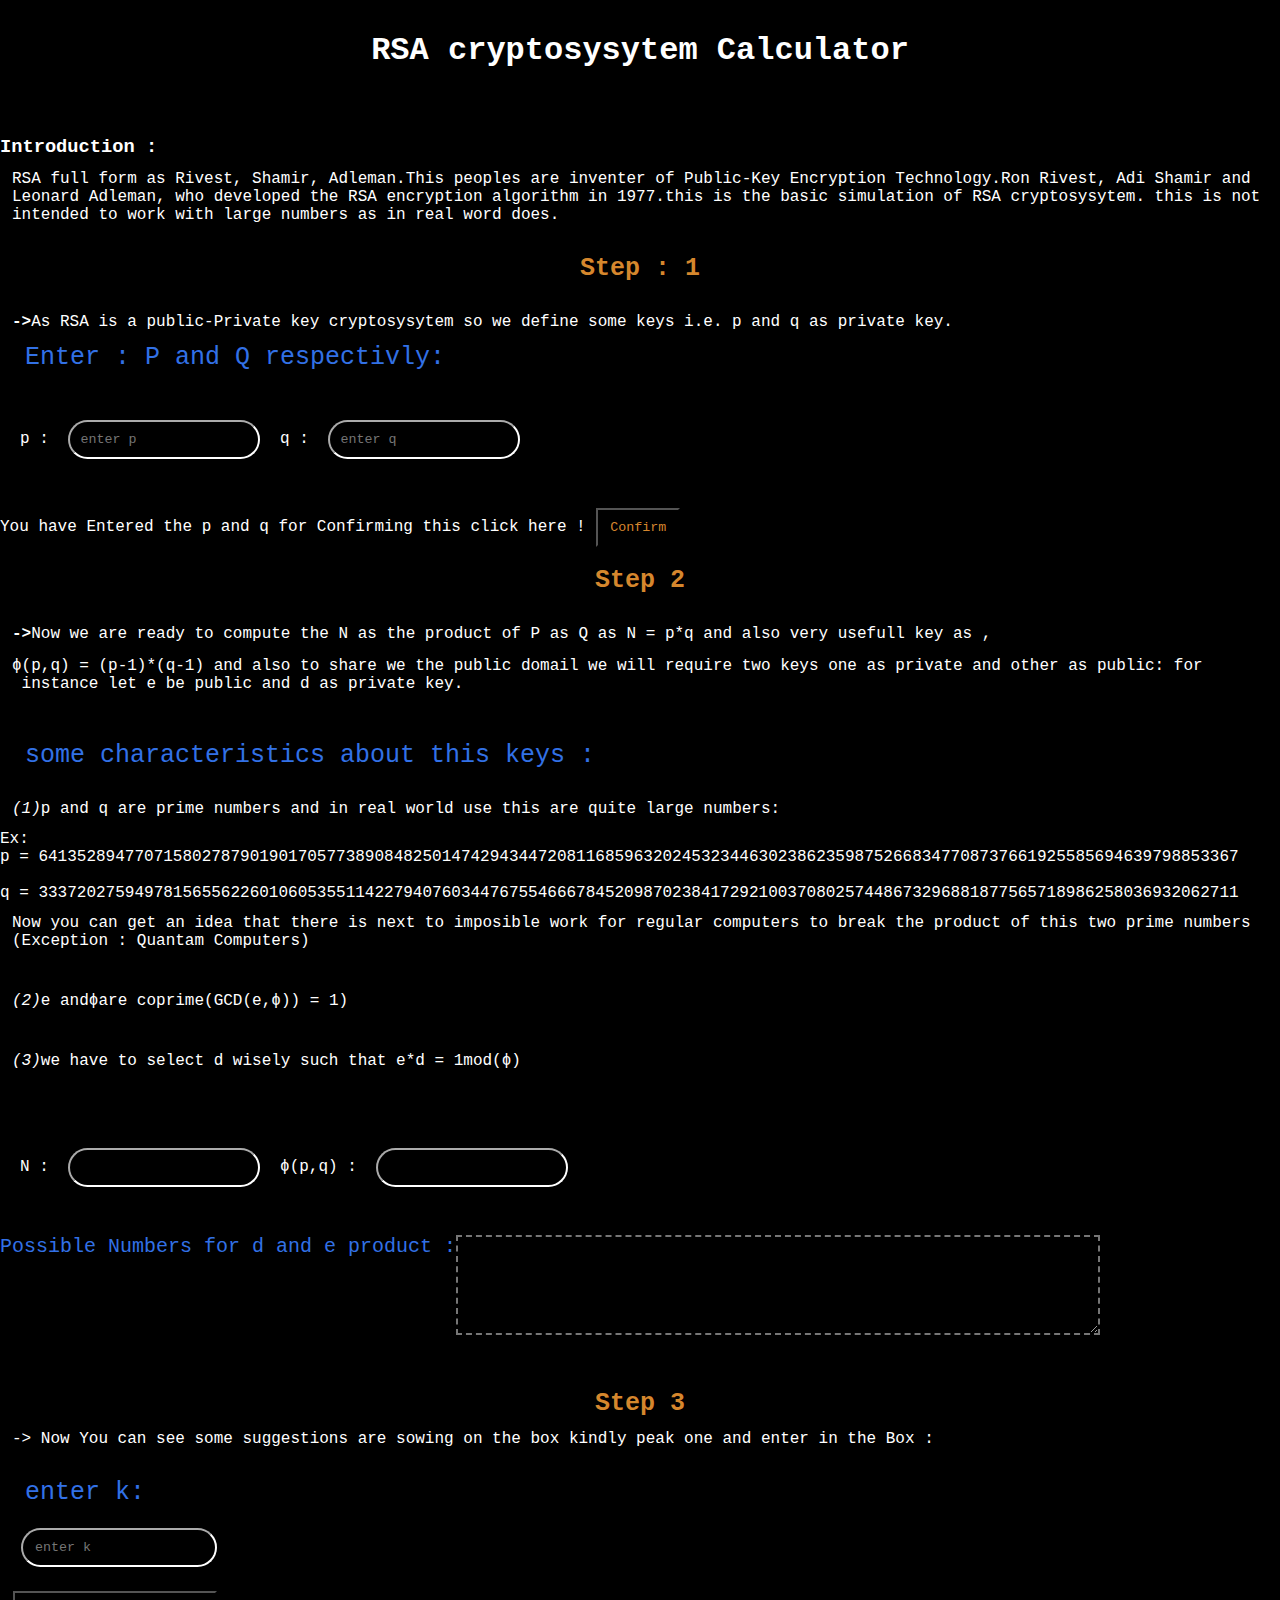
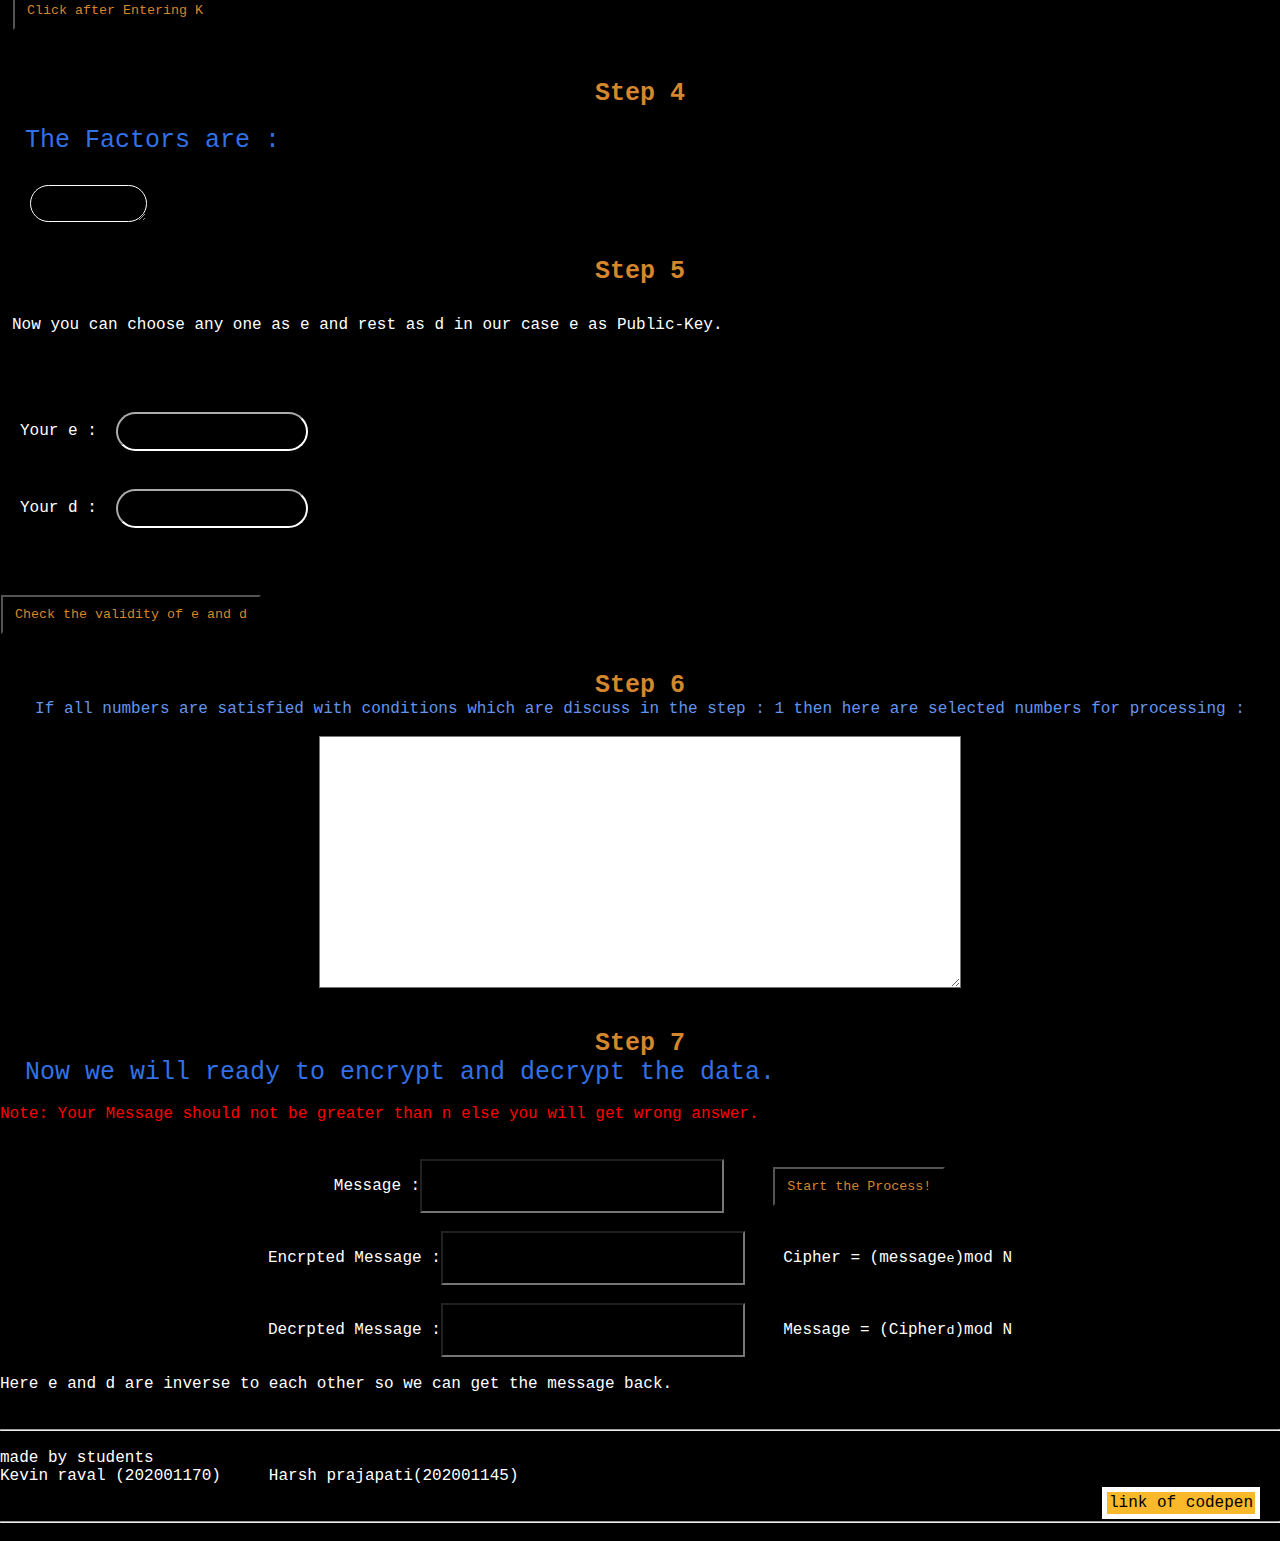
<file: index.html>
<!DOCTYPE html>
<html lang="en">
<head>
    <meta charset="UTF-8">
    <meta http-equiv="X-UA-Compatible" content="IE=edge">
    <meta name="viewport" content="width=device-width, initial-scale=1.0">
    <title>RSA cryptosysytem</title>
    <link rel="stylesheet" href="RSA.css">    
</head>
<body>  
    <div class="head">
        <h1>RSA cryptosysytem Calculator</h1>
    </div>
        <br>
        <br>
        <div class="inform1">
           <h3>Introduction :</h3>
            <p class="i1">
                RSA full form as Rivest, Shamir, Adleman.This peoples are inventer of Public-Key Encryption Technology.Ron Rivest, Adi Shamir and Leonard Adleman, who developed the RSA encryption algorithm in 1977.this is the basic simulation of RSA cryptosysytem. this is not intended to work with large numbers as in real word does.
            </p>
            <br>
            <div id="step1">
               <h3 class="step_head"> Step : 1</h3>
                <br>
                
                <p class="i1"> <strong> -> </strong> As RSA is a public-Private key cryptosysytem so we define some keys i.e. p and q as private key.</p>
                <!-- <br> -->
                <p class="sub_head"">Enter : P and Q respectivly:</p>
                <br>
                <div class="input1">
                    p : <input type="number" name="" id="pasEnter" placeholder="enter p">
                    q : <input type="number" name="" id="qasEnter" placeholder="enter q">
                    <br>
                </div>
                
                <br>
                <p>You have Entered the p and q for Confirming this click here ! <button id="b1">Confirm</p></button>
                <br><br>
                 <h3 class="step_head">Step 2</h3>
                <br>
                <p class="i1"> <strong>-></strong> Now we are ready to compute the N as the product of P as  Q as N = p*q and also very usefull key as , </p>
                <p class="i1">
                 <span>&#632;</span>(p,q) = (p-1)*(q-1) and also to share we the public domail we will require two keys one as private and other as public: for instance let e be public and d as private key.
                </p>
                <br>
                <br>
                <p class="sub_head">some characteristics about this keys : </p>
                <br>
               <p class="i1"> <i>(1)</i> p and q are prime numbers and in real world use this are quite large numbers:</p>
                Ex:
                <br>
                 p = 64135289477071580278790190170577389084825014742943447208116859632024532344630238623598752668347708737661925585694639798853367
                <br><br>
                q =  33372027594978156556226010605355114227940760344767554666784520987023841729210037080257448673296881877565718986258036932062711
                <br>
                <p class="i1">Now you can get an idea that there is next to imposible work for regular computers to break the product of this two prime numbers <br>(Exception : Quantam Computers)</p>
                <br>
                <p class="i1"> <i>(2)</i> e and <span>&#632;</span> are coprime(GCD(e,<span>&#632;</span>)) = 1)</p>
                <br>
               <p class="i1"> <i>(3)</i> we have to select d wisely such that e*d = 1mod(<span>&#632;</span>)</p>
                <br><br>

               <div class="input1">
                N : <input type="number" name="" id="NasEnter" value="">
                <span>&#632;</span>(p,q) : <input type="number" name="" id="phiasEnter" value="">
               </div>
                    <br>

              <div class="head2">
                <p class="ss">Possible Numbers for d and e product :</p> <textarea id="sugg1" cols="30" rows="5"></textarea>
              </div>
            

            </div>
            <br>
            <br><br>
            <h3 class="step_head">Step 3</h3>
            <div id="step2">
                <p class="i1"> -> Now You can see some suggestions are sowing on the box kindly peak one and enter in the Box :   </p>
                <br>
                <p class="sub_head">enter k:</p>
                <div class="input1">
                    <input type="number" name="" id="kenter" placeholder="enter k">&nbsp;&nbsp;&nbsp;&nbsp;&nbsp;&nbsp;&nbsp;&nbsp;&nbsp;&nbsp;
    
                    
                </div>
                <div class="i1"><button id="getK">Click after Entering K</button></div>
                <br>
                <br>
                <h3 class="step_head"> Step 4  </h3>
                <br>
                <p class="sub_head">The Factors are :</p>
                <div class="input1">
                     <textarea name="" id="Factors" cols="10" rows="1"></textarea>
                </div>
                <h3 class="step_head">Step 5</h3>
                <br>
               <p class="i1"> Now you can choose any one as e and rest as d in our case e as Public-Key.</p>
                <br><br>
               <div class="input1">
                Your e : <input type="number" name="" id="eenter"><br><br>
                Your d : <input type="number" name="" id="denter">
               </div>
                <br><br>
                <button id="checked">Check the validity of e and d</button>
                
            </div>
            <br><br>
            <h3 class="step_head">Step 6</h3>
            <div id="summary">
                If all numbers are satisfied with conditions which are discuss in the step : 1 then here are selected numbers for processing :
                <br>
                <br>
                <textarea name="" id="outputnumber" cols="50" rows="7"></textarea>
            </div>  
            <br><br>
            <h3 class="step_head">
                Step 7
            </h3>
            <div id="step3">
               <p class="sub_head"> Now we will ready to encrypt and decrypt the data.</p>
                <br>
               <p style="color: red;"> Note: Your Message should not be greater than n else you will get wrong answer.</p>
                <br>
                <br>
                <div class="co">
                    Message : <input type="number" name="" id="message">&nbsp;&nbsp;&nbsp;&nbsp;&nbsp;<button id="started">Start the Process!</button>
                </div>

              

                <br>
                <div class="co">
                    Encrpted Message : <input type="number" name="" id="encymessage" value="">&nbsp;&nbsp;&nbsp; Cipher = (message<sup>e</sup>)mod N
                </div>


                <br>
               <div class="co">
                Decrpted Message : <input type="number" name="" id="decrmessage">&nbsp;&nbsp;&nbsp; Message = (Cipher<sup>d</sup>)mod N
               </div>

              
                <br>
                
            </div>      
            <div id="last">
                Here e and d are inverse to each other so we can get the message back.
            </div>              
        </div>
<br><br>
<hr>
<br>
        <footer id="foot">
            <p>made by students
                <ol class="foot1">
                    <li>Kevin raval (202001170)</li>
                    &nbsp; &nbsp; &nbsp;
                    <li>Harsh prajapati(202001145)</li>
                </ol>
            </p>
            <a href="https://codepen.io/kevinrawal/pen/ZEKboed">link of codepen</a>
            <br><br><hr><br>
        </footer>

        <script src="RSA.js"></script>
</body>
</html>
</file>
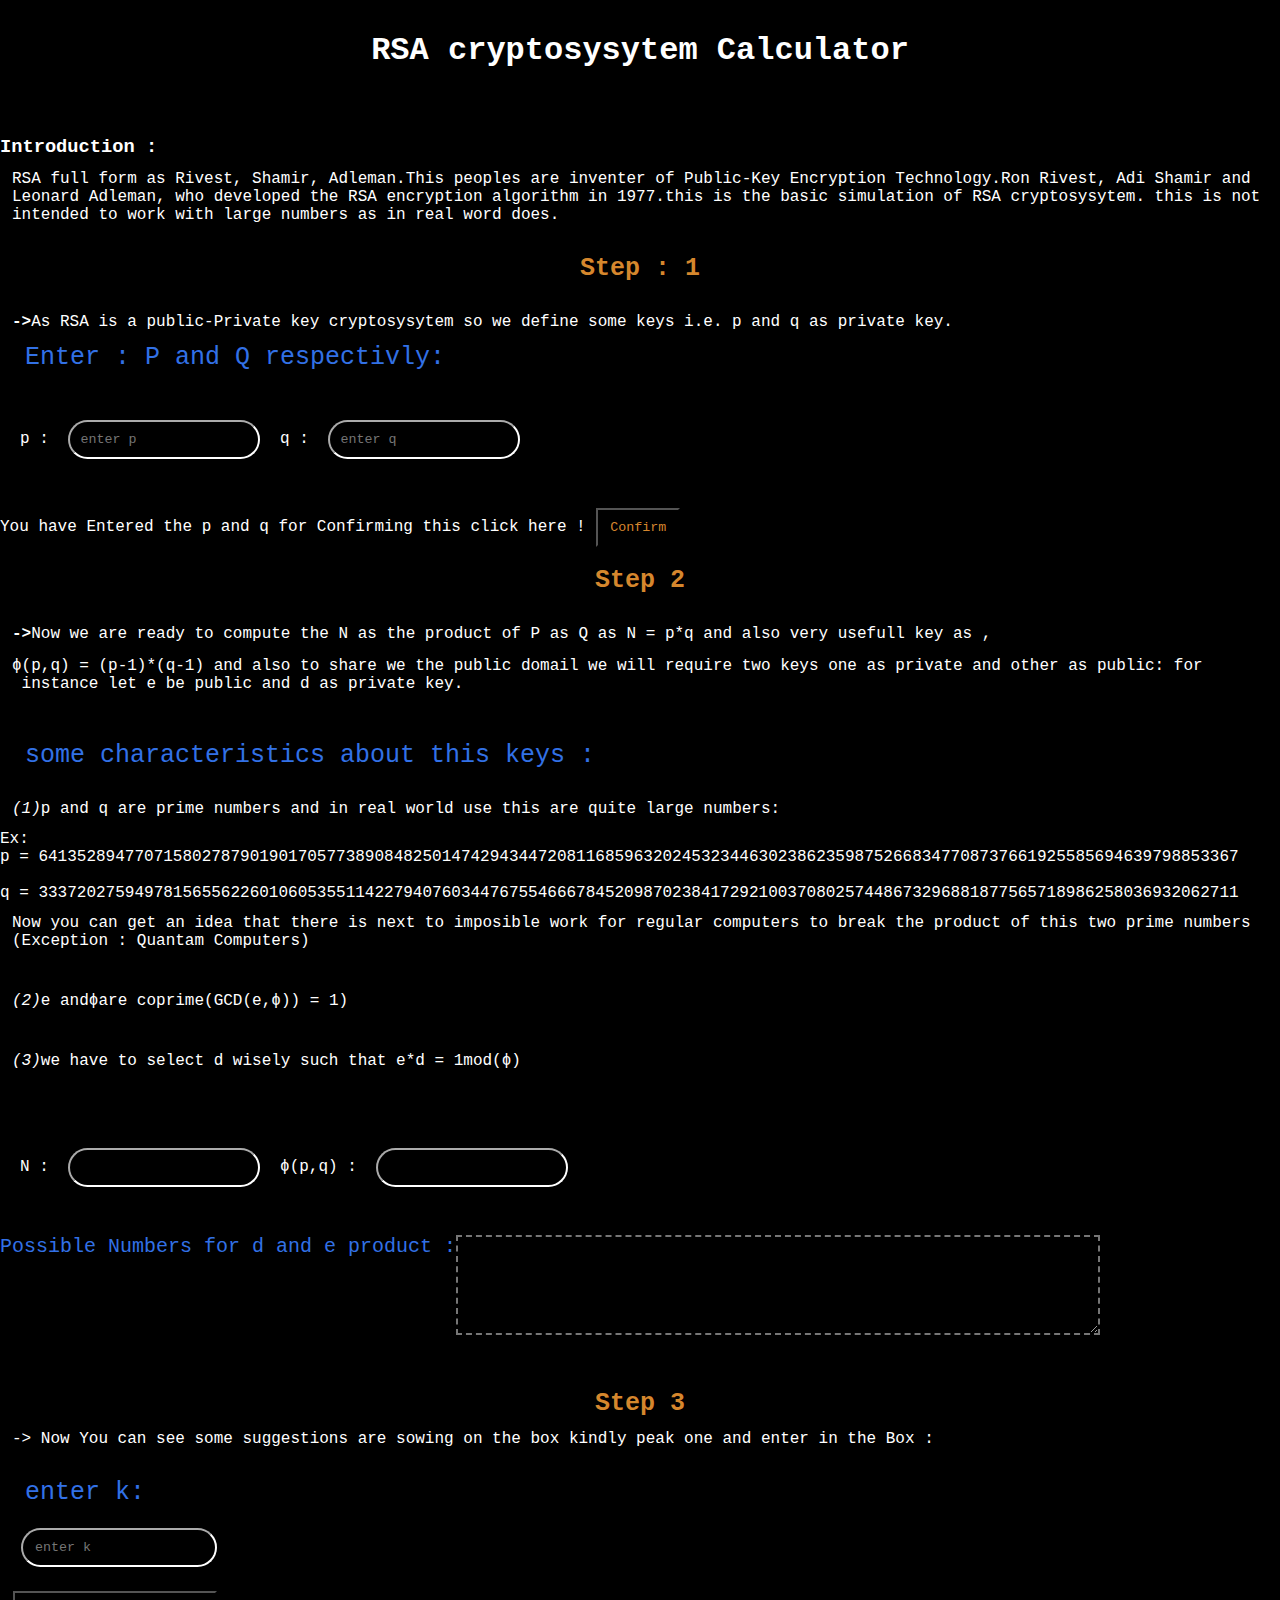
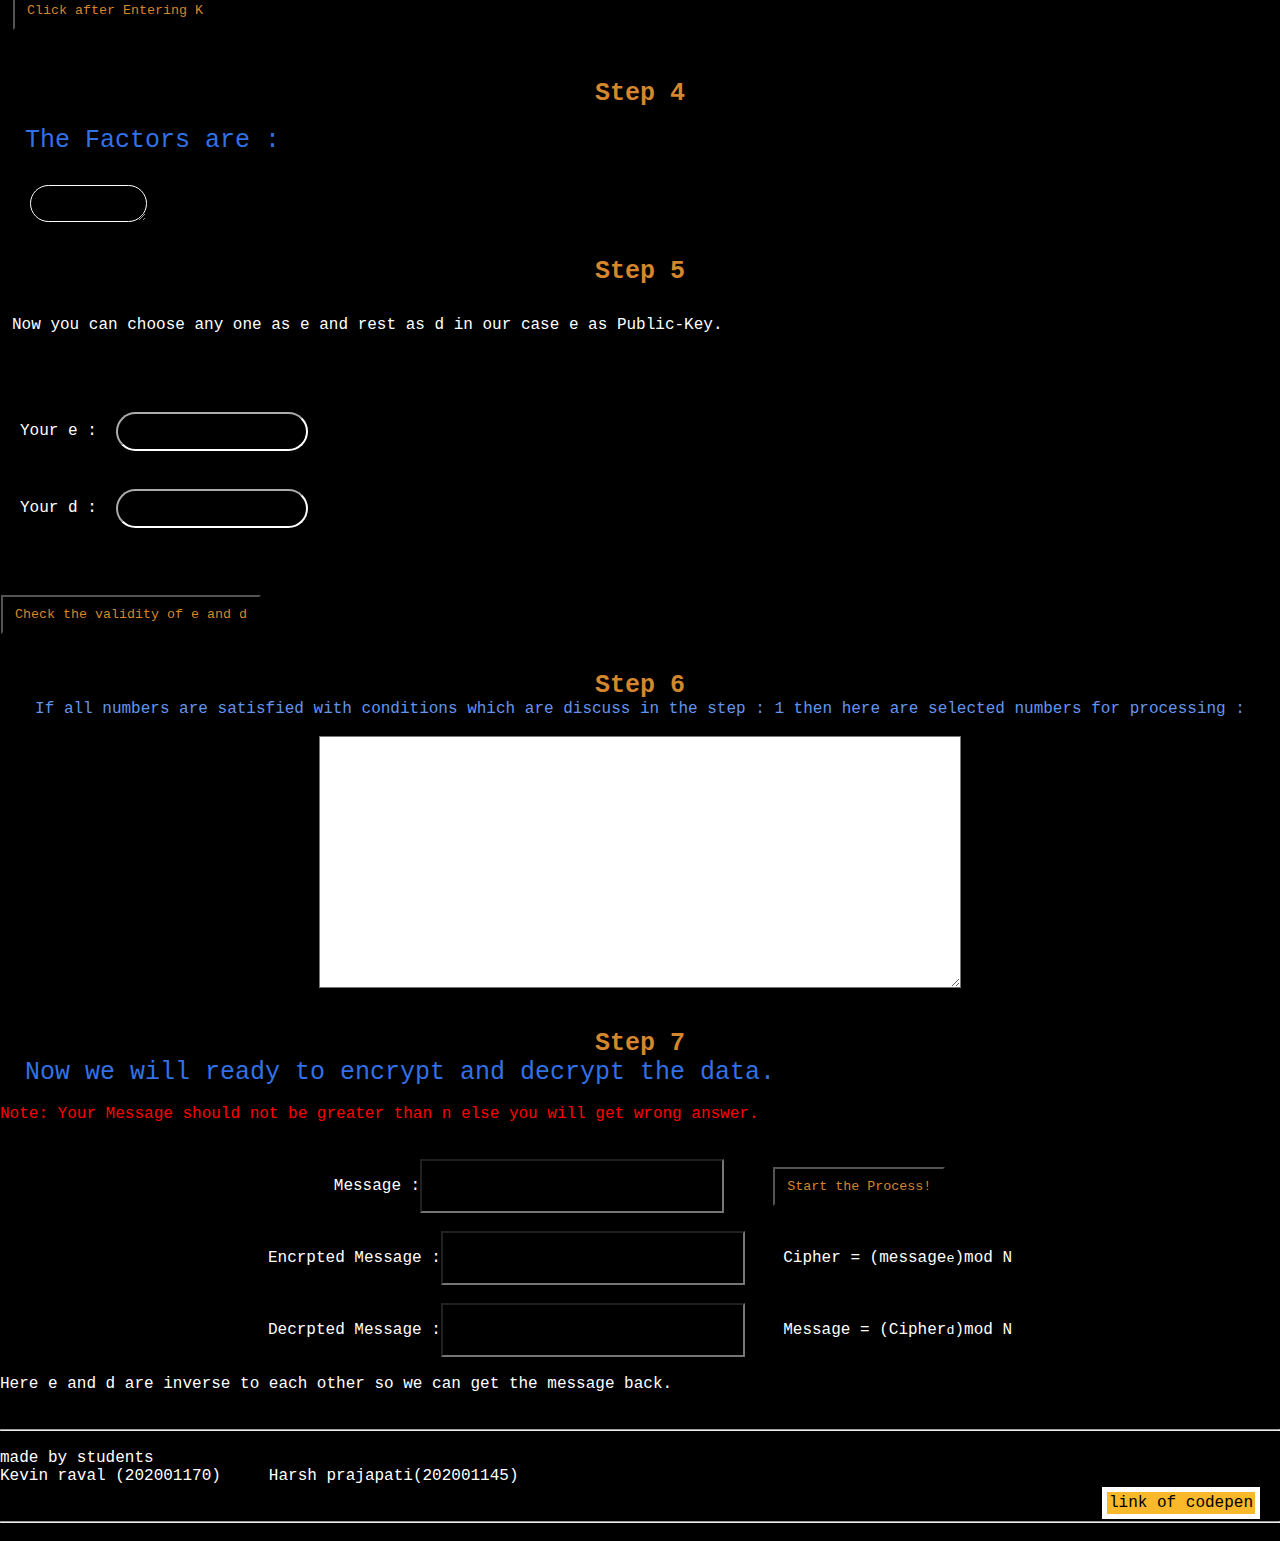
<file: RSA.html>
<!DOCTYPE html>
<html lang="en">
<head>
    <meta charset="UTF-8">
    <meta http-equiv="X-UA-Compatible" content="IE=edge">
    <meta name="viewport" content="width=device-width, initial-scale=1.0">
    <title>RSA cryptosysytem</title>
    <link rel="stylesheet" href="RSA.css">    
</head>
<body>  
    <div class="head">
        <h1>RSA cryptosysytem Calculator</h1>
    </div>
        <br>
        <br>
        <div class="inform1">
           <h3>Introduction :</h3>
            <p class="i1">
                RSA full form as Rivest, Shamir, Adleman.This peoples are inventer of Public-Key Encryption Technology.Ron Rivest, Adi Shamir and Leonard Adleman, who developed the RSA encryption algorithm in 1977.this is the basic simulation of RSA cryptosysytem. this is not intended to work with large numbers as in real word does.
            </p>
            <br>
            <div id="step1">
               <h3 class="step_head"> Step : 1</h3>
                <br>
                
                <p class="i1"> <strong> -> </strong> As RSA is a public-Private key cryptosysytem so we define some keys i.e. p and q as private key.</p>
                <!-- <br> -->
                <p class="sub_head"">Enter : P and Q respectivly:</p>
                <br>
                <div class="input1">
                    p : <input type="number" name="" id="pasEnter" placeholder="enter p">
                    q : <input type="number" name="" id="qasEnter" placeholder="enter q">
                    <br>
                </div>
                
                <br>
                <p>You have Entered the p and q for Confirming this click here ! <button id="b1">Confirm</p></button>
                <br><br>
                 <h3 class="step_head">Step 2</h3>
                <br>
                <p class="i1"> <strong>-></strong> Now we are ready to compute the N as the product of P as  Q as N = p*q and also very usefull key as , </p>
                <p class="i1">
                 <span>&#632;</span>(p,q) = (p-1)*(q-1) and also to share we the public domail we will require two keys one as private and other as public: for instance let e be public and d as private key.
                </p>
                <br>
                <br>
                <p class="sub_head">some characteristics about this keys : </p>
                <br>
               <p class="i1"> <i>(1)</i> p and q are prime numbers and in real world use this are quite large numbers:</p>
                Ex:
                <br>
                 p = 64135289477071580278790190170577389084825014742943447208116859632024532344630238623598752668347708737661925585694639798853367
                <br><br>
                q =  33372027594978156556226010605355114227940760344767554666784520987023841729210037080257448673296881877565718986258036932062711
                <br>
                <p class="i1">Now you can get an idea that there is next to imposible work for regular computers to break the product of this two prime numbers <br>(Exception : Quantam Computers)</p>
                <br>
                <p class="i1"> <i>(2)</i> e and <span>&#632;</span> are coprime(GCD(e,<span>&#632;</span>)) = 1)</p>
                <br>
               <p class="i1"> <i>(3)</i> we have to select d wisely such that e*d = 1mod(<span>&#632;</span>)</p>
                <br><br>

               <div class="input1">
                N : <input type="number" name="" id="NasEnter" value="">
                <span>&#632;</span>(p,q) : <input type="number" name="" id="phiasEnter" value="">
               </div>
                    <br>

              <div class="head2">
                <p class="ss">Possible Numbers for d and e product :</p> <textarea id="sugg1" cols="30" rows="5"></textarea>
              </div>
            

            </div>
            <br>
            <br><br>
            <h3 class="step_head">Step 3</h3>
            <div id="step2">
                <p class="i1"> -> Now You can see some suggestions are sowing on the box kindly peak one and enter in the Box :   </p>
                <br>
                <p class="sub_head">enter k:</p>
                <div class="input1">
                    <input type="number" name="" id="kenter" placeholder="enter k">&nbsp;&nbsp;&nbsp;&nbsp;&nbsp;&nbsp;&nbsp;&nbsp;&nbsp;&nbsp;
    
                    
                </div>
                <div class="i1"><button id="getK">Click after Entering K</button></div>
                <br>
                <br>
                <h3 class="step_head"> Step 4  </h3>
                <br>
                <p class="sub_head">The Factors are :</p>
                <div class="input1">
                     <textarea name="" id="Factors" cols="10" rows="1"></textarea>
                </div>
                <h3 class="step_head">Step 5</h3>
                <br>
               <p class="i1"> Now you can choose any one as e and rest as d in our case e as Public-Key.</p>
                <br><br>
               <div class="input1">
                Your e : <input type="number" name="" id="eenter"><br><br>
                Your d : <input type="number" name="" id="denter">
               </div>
                <br><br>
                <button id="checked">Check the validity of e and d</button>
                
            </div>
            <br><br>
            <h3 class="step_head">Step 6</h3>
            <div id="summary">
                If all numbers are satisfied with conditions which are discuss in the step : 1 then here are selected numbers for processing :
                <br>
                <br>
                <textarea name="" id="outputnumber" cols="50" rows="7"></textarea>
            </div>  
            <br><br>
            <h3 class="step_head">
                Step 7
            </h3>
            <div id="step3">
               <p class="sub_head"> Now we will ready to encrypt and decrypt the data.</p>
                <br>
               <p style="color: red;"> Note: Your Message should not be greater than n else you will get wrong answer.</p>
                <br>
                <br>
                <div class="co">
                    Message : <input type="number" name="" id="message">&nbsp;&nbsp;&nbsp;&nbsp;&nbsp;<button id="started">Start the Process!</button>
                </div>

              

                <br>
                <div class="co">
                    Encrpted Message : <input type="number" name="" id="encymessage" value="">&nbsp;&nbsp;&nbsp; Cipher = (message<sup>e</sup>)mod N
                </div>


                <br>
               <div class="co">
                Decrpted Message : <input type="number" name="" id="decrmessage">&nbsp;&nbsp;&nbsp; Message = (Cipher<sup>d</sup>)mod N
               </div>

              
                <br>
                
            </div>      
            <div id="last">
                Here e and d are inverse to each other so we can get the message back.
            </div>              
        </div>
<br><br>
<hr>
<br>
        <footer id="foot">
            <p>made by students
                <ol class="foot1">
                    <li>Kevin raval (202001170)</li>
                    &nbsp; &nbsp; &nbsp;
                    <li>Harsh prajapati(202001145)</li>
                </ol>
            </p>
            <a href="https://codepen.io/kevinrawal/pen/ZEKboed">link of codepen</a>
            <br><br><hr><br>
        </footer>

        <script src="RSA.js"></script>
</body>
</html>
</file>
<file: RSA.css>
*
{
    background-color: black;
    color: white;
    margin: 0;
    padding: 0;
    font-family:Courier New,' Courier', monospace;
}

.head{
    display: flex;
    height: 100px;
    justify-content: center;
    align-items: center;
    /* border: 2px solid red; */
}

/* .marginf
{
    marginh-top: 5px;
    margin-left: 15px;
} */

.i1{
 /* border: 2px solid red; */
 display: flex;
 margin: 10px 10px;
 padding: 2px 2px;
}

.step_head{
    color: rgba(228, 144, 48, 0.938);
    text-align: center;
    font-size: 25px;
}

.sub_head{
    color: rgb(50, 113, 230);
    font-size: 25px;
    margin-left: 25px;
    
}

#pasEnter , #qasEnter , #NasEnter , #phiasEnter , #Factors , #eenter,#denter{
    margin: 10px 10px;
    padding: 10px 10px;
   border-radius: 20px;
   border-color: white;
}


.input1{
    display: flex;
    /* border: 2px solid red; */
    margin: 10px 10px;
    padding: 10px 10px;
    display: flow-root;
}
#b1,#checked,#started{
    color: rgba(228, 144, 48, 0.938);
    background-color: black;
    padding: 10px 12px;
    margin: 1px 1px;
}

/* #b1,#checked,#started:hover{
    color: black;
    background-color: rgba(250, 135, 3, 0.938);
} */
#b1:hover{
    color: black;
     background-color: rgba(228, 144, 48, 0.938);
}
#checked:hover{
    color: black;
    background-color: rgba(228, 144, 48, 0.938);
}
#started:hover{
    color: black;
    background-color: rgba(228, 144, 48, 0.938);
}

#sugg1{
    display: flex;
    width: 50%;
    border-style:dashed;
    border-width: 2px;
}

.ss{
    color: rgb(50, 113, 230);
    font-size: 20px;
}
.head2{
    display: flex;
    height: 100px;
    /* border: 2px solid red; */
}
#getK , #kenter{
    color: rgba(228, 144, 48, 0.938);
    /* background-color: cornflowerblue; */
    padding: 10px 12px;
    margin: 1px 1px;
}

#getK:hover{
    color: black;
    background-color: rgba(228, 144, 48, 0.938);
}
#kenter{
    border-radius: 20px;
    border-width: 2px;
    border-color: white;
}
#summary{
    text-align: center;
    color: cornflowerblue;
}
#outputnumber{
    background-color: white;
   text-align: center;
   font-size: 25px;
    color: black;
    
    width: 50%;
    height: 250px;
}

#message,#encymessage,#decrmessage{
 width: 300px;
 height: 50px;
}

.co{
    display: flex;
    align-items: center;
    justify-content: center;
    
}

.foot1{
    display: flex;
    text-decoration: none;
    list-style: none;
}
#foot a{
    text-decoration: none;
    color: rgb(0, 0, 0);
    background-color: rgb(250, 184, 43);
    margin: 2px 2px;
    margin-right: 20px;
    padding: 2px 2px;
    float: right;
    border: 5px solid white;
}
#foot a:hover{
    background-color: rgb(0, 0, 0);
    color: rgb(255, 255, 255);
}
</file>
